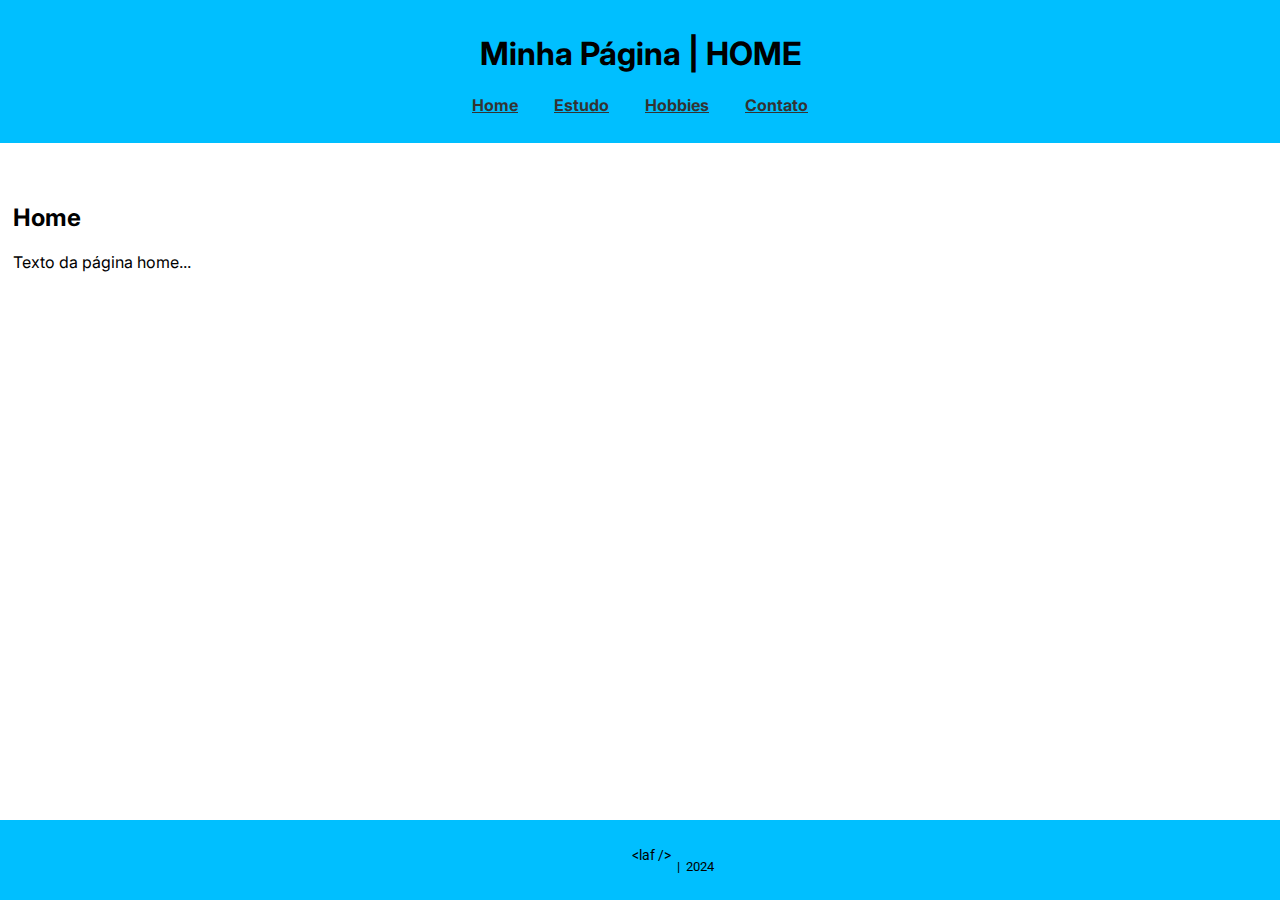
<file: exercicios_html_css_javascript/modulo8_01_homepage/homepage/index.html>
<!DOCTYPE html>

<html lang="en">
    <head>
        <link rel="stylesheet" href="https://cdn.jsdelivr.net/npm/bootstrap@4.5.3/dist/css/bootstrap.min.css"
                integrity="sha384-TX8t27EcRE3e/ihU7zmQxVncDAy5uIKz4rEkgIXeMed4M0jlfIDPvg6uqKI2xXr2" crossorigin="anonymous">
        <script src="https://code.jquery.com/jquery-3.5.1.slim.min.js"
                integrity="sha384-DfXdz2htPH0lsSSs5nCTpuj/zy4C+OGpamoFVy38MVBnE+IbbVYUew+OrCXaRkfj" crossorigin="anonymous"></script>
        <script src="https://cdn.jsdelivr.net/npm/bootstrap@4.5.3/dist/js/bootstrap.bundle.min.js"
                integrity="sha384-ho+j7jyWK8fNQe+A12Hb8AhRq26LrZ/JpcUGGOn+Y7RsweNrtN/tE3MoK7ZeZDyx" crossorigin="anonymous"></script>
        <link href="styles.css" rel="stylesheet">
        <title>Minha Página</title>
    </head>
    <body>
        <header>
            <h1>Minha Página | HOME</h1>
            <nav>
                <ul>
                    <li><a href="index.html">Home</a></li>
                    <li><a href="study.html">Estudo</a></li>
                    <li><a href="hobbies.html">Hobbies</a></li>
                    <li><a href="contact.html">Contato</a></li>
                </ul>
            </nav>
        </header>
        <main>
            <section>
                <h2>Home</h2>
                <p>Texto da página home...</p>
            </section>
        </main>
        <footer>
            <div class="signature">
                <a href="https://github.com/luisantoniofreitas" target="_blank">&ltlaf /&gt</a>
                <p>&nbsp;&nbsp;|&nbsp;&nbsp;</p>
                <p>2024</p>
            </div>
        </footer>
    </body>
</html>
</file>
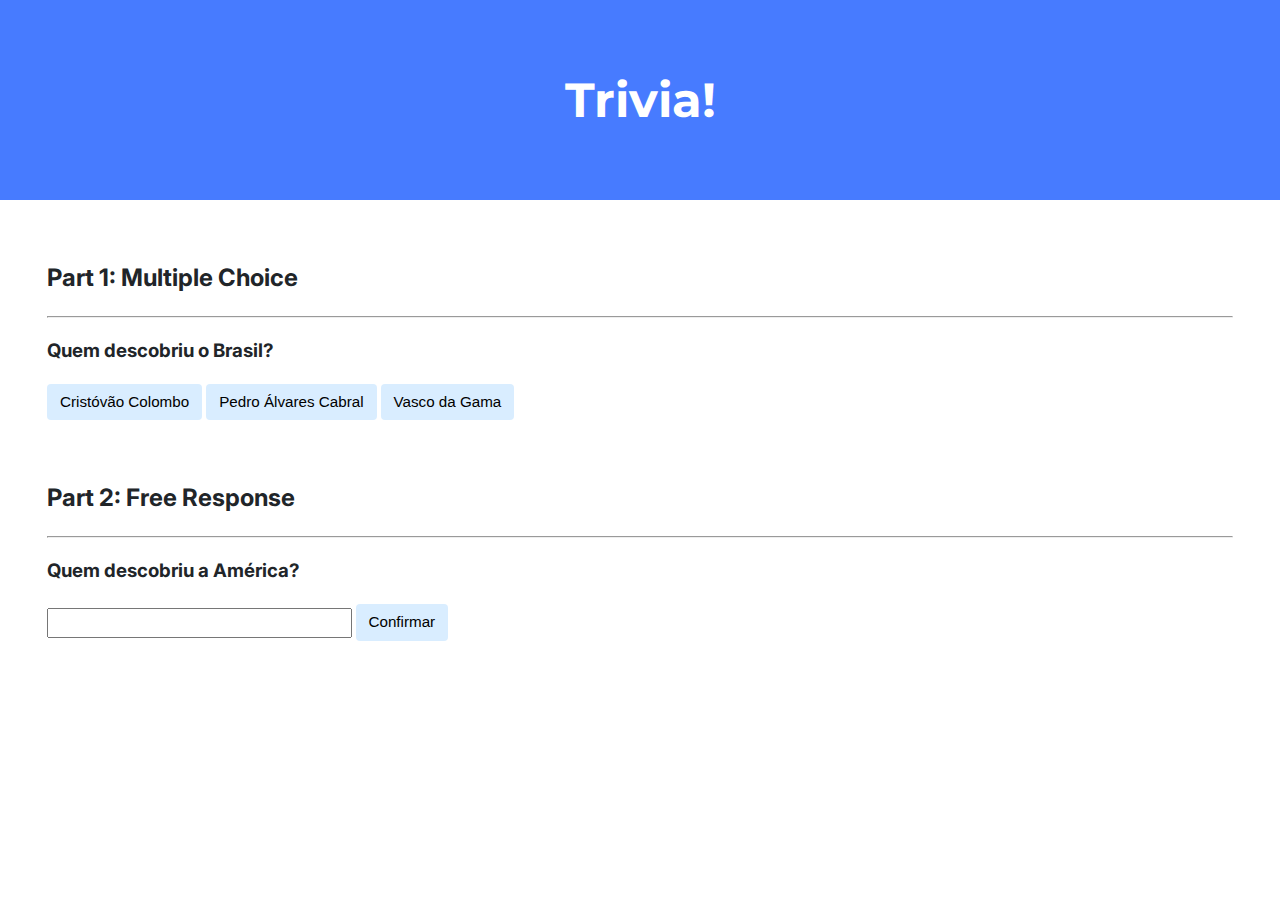
<file: laboratorios_html_css_javascript/modulo8_01_trivia/lab8/index.html>
<!DOCTYPE html>

<html lang="en">
    <head>
        <link href="https://fonts.googleapis.com/css2?family=Montserrat:wght@500&display=swap" rel="stylesheet">
        <link href="styles.css" rel="stylesheet">
        <title>Trivia!</title>

        <script>

            // TODO: Add code to check answers to questions
            document.addEventListener("DOMContentLoaded", function() {

                // Multiple choice question
                document.querySelectorAll('.multiple-choice').forEach(button => {
                    button.onclick = function() {
                        const correct = this.dataset.correct;
                        document.querySelectorAll('.multiple-choice').forEach(btn => {
                            if(btn.dataset.correct === "true") {
                                btn.style.backgroundColor = 'lightgreen';
                            } else {
                                btn.style.backgroundColor = 'lightcoral';
                            }
                        });
                        const result = document.querySelector('#multiple-choice-result');
                        if (correct === "true") {
                            result.textContent = "Correto!";
                            result.style.color = 'green';
                        } else {
                            result.textContent = "Incorreto.";
                            result.style.color = 'red';
                        }
                    };
                });

                // Free response question
                document.querySelector('#free-response-submit').onclick = function() {
                    const input = document.querySelector('#free-response');
                    const answer = input.value.trim().toLowerCase();
                    const result = document.querySelector('#free-response-result');
                    if (answer === "cristóvão colombo" || answer === "cristovao colombo" || answer === "cristovão colombo" || answer === "cristóvao colombo") {
                        input.style.backgroundColor = 'lightgreen';
                        result.textContent = "Correto!";
                        result.style.color = 'green';
                    } else {
                        input.style.backgroundColor = 'lightcoral';
                        result.textContent = "Incorreto.";
                        result.style.color = 'red';
                    }
                };

            });

        </script>

    </head>
    <body>

        <div class="jumbotron">
            <h1>Trivia!</h1>
        </div>

        <div class="container">

            <div class="section">
                <h2>Part 1: Multiple Choice </h2>
                <hr>

                <!-- TODO: Add multiple choice question here -->
                <h3>Quem descobriu o Brasil?</h3>
                <button data-correct="false" class="multiple-choice">Cristóvão Colombo</button>
                <button data-correct="true" class="multiple-choice">Pedro Álvares Cabral</button>
                <button data-correct="false" class="multiple-choice">Vasco da Gama</button>
                <p id="multiple-choice-result"></p>

            </div>

            <div class="section">
                <h2>Part 2: Free Response</h2>
                <hr>

                <!-- TODO: Add free response question here -->
                <h3>Quem descobriu a América?</h3>
                <input type="text" id="free-response">
                <button id="free-response-submit">Confirmar</button>
                <p id="free-response-result"></p>

            </div>

        </div>
    </body>
</html>
</file>
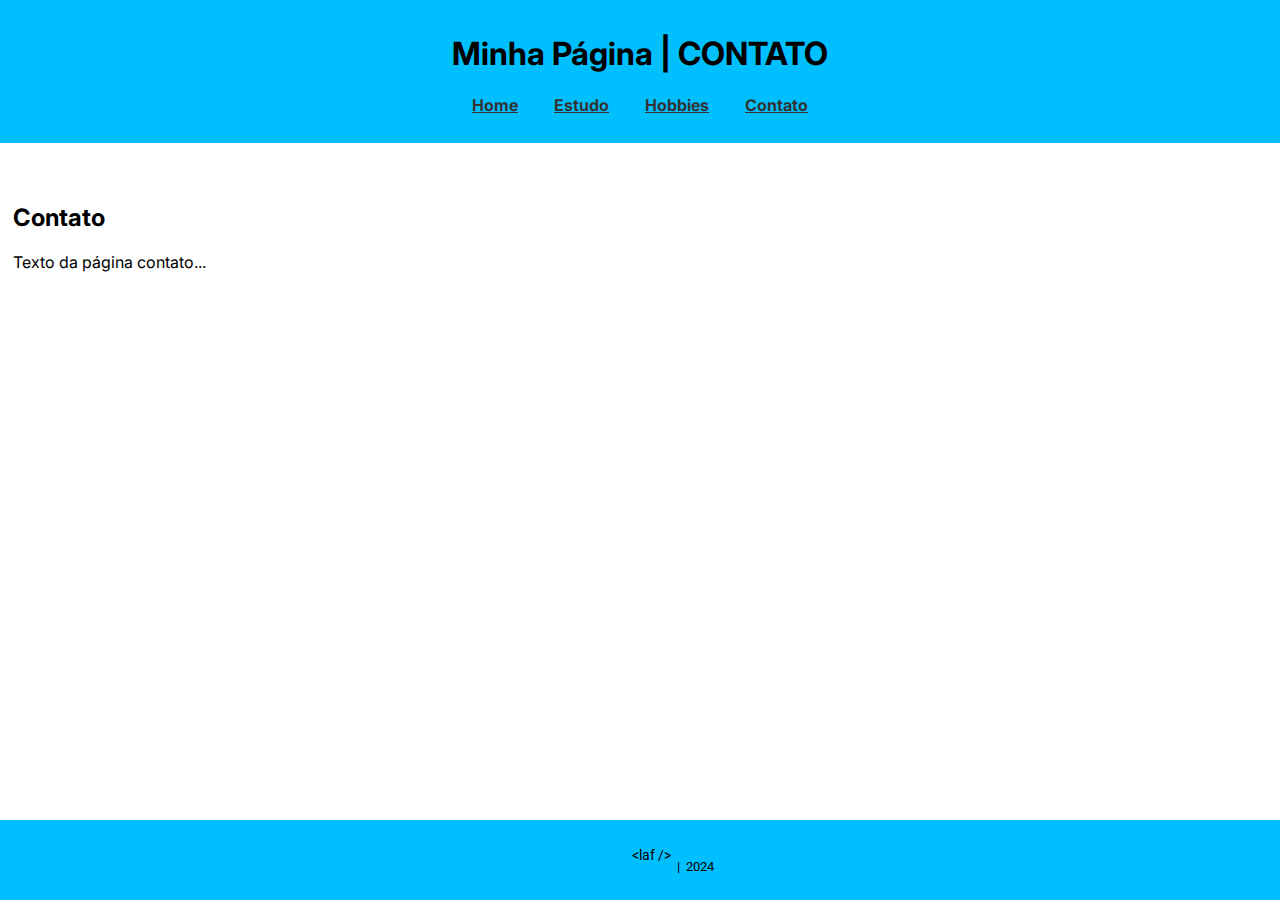
<file: exercicios_html_css_javascript/modulo8_01_homepage/homepage/contact.html>
<!DOCTYPE html>

<html lang="en">
    <head>
        <link rel="stylesheet" href="https://cdn.jsdelivr.net/npm/bootstrap@4.5.3/dist/css/bootstrap.min.css"
                integrity="sha384-TX8t27EcRE3e/ihU7zmQxVncDAy5uIKz4rEkgIXeMed4M0jlfIDPvg6uqKI2xXr2" crossorigin="anonymous">
        <script src="https://code.jquery.com/jquery-3.5.1.slim.min.js"
                integrity="sha384-DfXdz2htPH0lsSSs5nCTpuj/zy4C+OGpamoFVy38MVBnE+IbbVYUew+OrCXaRkfj" crossorigin="anonymous"></script>
        <script src="https://cdn.jsdelivr.net/npm/bootstrap@4.5.3/dist/js/bootstrap.bundle.min.js"
                integrity="sha384-ho+j7jyWK8fNQe+A12Hb8AhRq26LrZ/JpcUGGOn+Y7RsweNrtN/tE3MoK7ZeZDyx" crossorigin="anonymous"></script>
        <link href="styles.css" rel="stylesheet">
        <title>Minha Página</title>
    </head>
    <body>
        <header>
            <h1>Minha Página | CONTATO</h1>
            <nav>
                <ul>
                    <li><a href="index.html">Home</a></li>
                    <li><a href="study.html">Estudo</a></li>
                    <li><a href="hobbies.html">Hobbies</a></li>
                    <li><a href="contact.html">Contato</a></li>
                </ul>
            </nav>
        </header>
        <main>
            <section>
                <h2>Contato</h2>
                <p>Texto da página contato...</p>
            </section>
        </main>
        <footer>
            <div class="signature">
                <a href="https://github.com/luisantoniofreitas" target="_blank">&ltlaf /&gt</a>
                <p>&nbsp;&nbsp;|&nbsp;&nbsp;</p>
                <p>2024</p>
            </div>
        </footer>
    </body>
</html>
</file>
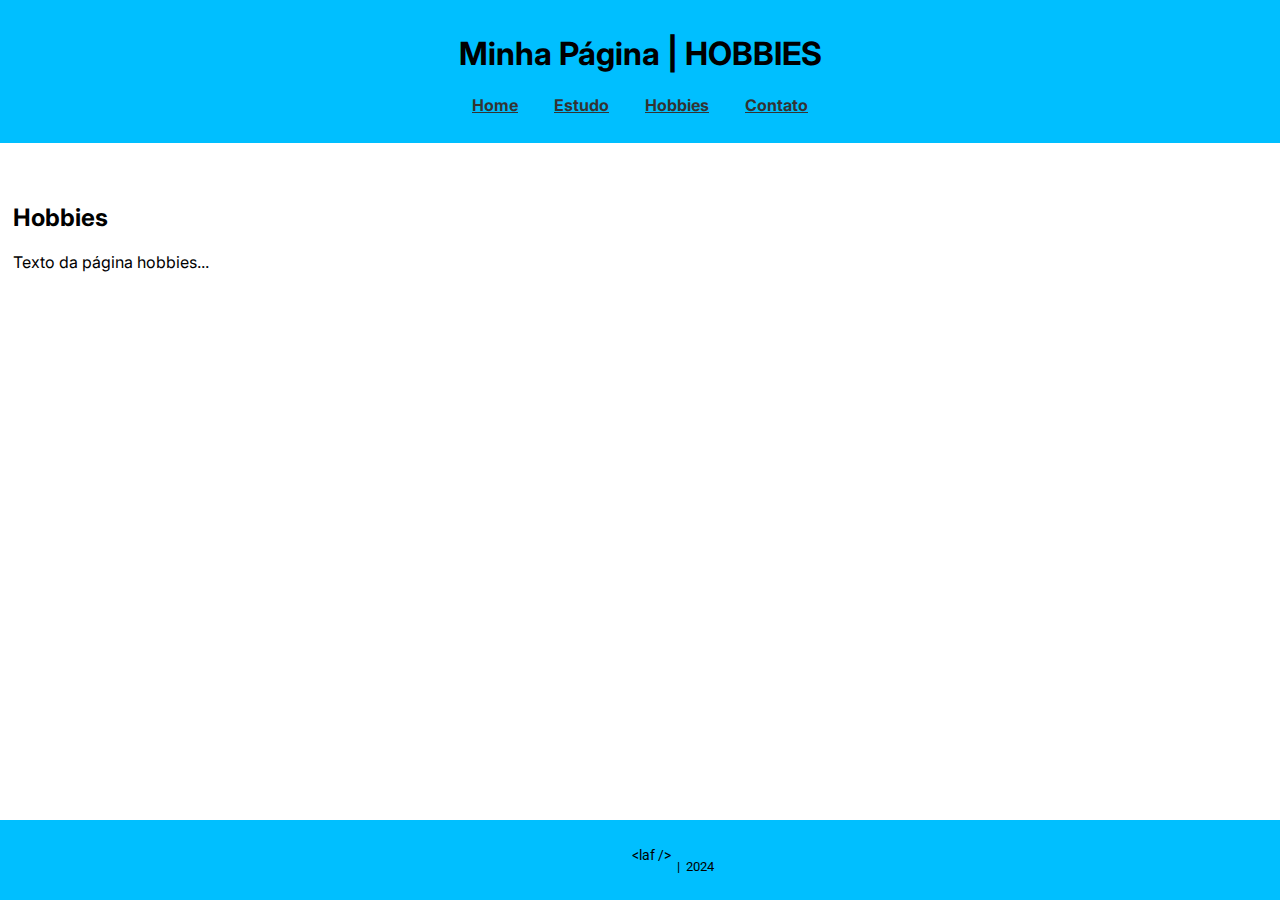
<file: exercicios_html_css_javascript/modulo8_01_homepage/homepage/hobbies.html>
<!DOCTYPE html>

<html lang="en">
    <head>
        <link rel="stylesheet" href="https://cdn.jsdelivr.net/npm/bootstrap@4.5.3/dist/css/bootstrap.min.css"
                integrity="sha384-TX8t27EcRE3e/ihU7zmQxVncDAy5uIKz4rEkgIXeMed4M0jlfIDPvg6uqKI2xXr2" crossorigin="anonymous">
        <script src="https://code.jquery.com/jquery-3.5.1.slim.min.js"
                integrity="sha384-DfXdz2htPH0lsSSs5nCTpuj/zy4C+OGpamoFVy38MVBnE+IbbVYUew+OrCXaRkfj" crossorigin="anonymous"></script>
        <script src="https://cdn.jsdelivr.net/npm/bootstrap@4.5.3/dist/js/bootstrap.bundle.min.js"
                integrity="sha384-ho+j7jyWK8fNQe+A12Hb8AhRq26LrZ/JpcUGGOn+Y7RsweNrtN/tE3MoK7ZeZDyx" crossorigin="anonymous"></script>
        <link href="styles.css" rel="stylesheet">
        <title>Minha Página</title>
    </head>
    <body>
        <header>
            <h1>Minha Página | HOBBIES</h1>
            <nav>
                <ul>
                    <li><a href="index.html">Home</a></li>
                    <li><a href="study.html">Estudo</a></li>
                    <li><a href="hobbies.html">Hobbies</a></li>
                    <li><a href="contact.html">Contato</a></li>
                </ul>
            </nav>
        </header>
        <main>
            <section>
                <h2>Hobbies</h2>
                <p>Texto da página hobbies...</p>
            </section>
        </main>
        <footer>
            <div class="signature">
                <a href="https://github.com/luisantoniofreitas" target="_blank">&ltlaf /&gt</a>
                <p>&nbsp;&nbsp;|&nbsp;&nbsp;</p>
                <p>2024</p>
            </div>
        </footer>
    </body>
</html>
</file>
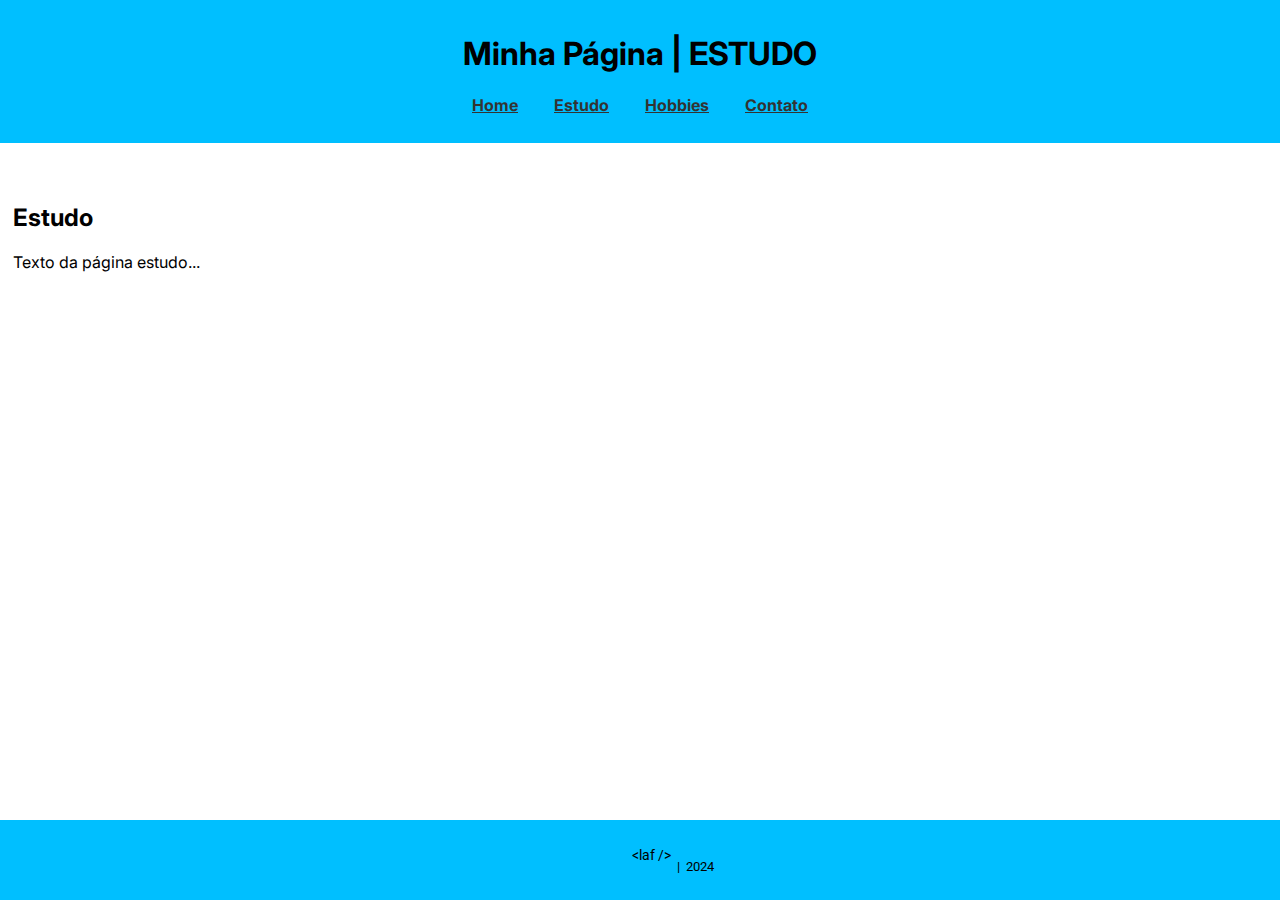
<file: exercicios_html_css_javascript/modulo8_01_homepage/homepage/study.html>
<!DOCTYPE html>

<html lang="en">
    <head>
        <link rel="stylesheet" href="https://cdn.jsdelivr.net/npm/bootstrap@4.5.3/dist/css/bootstrap.min.css"
                integrity="sha384-TX8t27EcRE3e/ihU7zmQxVncDAy5uIKz4rEkgIXeMed4M0jlfIDPvg6uqKI2xXr2" crossorigin="anonymous">
        <script src="https://code.jquery.com/jquery-3.5.1.slim.min.js"
                integrity="sha384-DfXdz2htPH0lsSSs5nCTpuj/zy4C+OGpamoFVy38MVBnE+IbbVYUew+OrCXaRkfj" crossorigin="anonymous"></script>
        <script src="https://cdn.jsdelivr.net/npm/bootstrap@4.5.3/dist/js/bootstrap.bundle.min.js"
                integrity="sha384-ho+j7jyWK8fNQe+A12Hb8AhRq26LrZ/JpcUGGOn+Y7RsweNrtN/tE3MoK7ZeZDyx" crossorigin="anonymous"></script>
        <link href="styles.css" rel="stylesheet">
        <title>Minha Página</title>
    </head>
    <body>
        <header>
            <h1>Minha Página | ESTUDO</h1>
            <nav>
                <ul>
                    <li><a href="index.html">Home</a></li>
                    <li><a href="study.html">Estudo</a></li>
                    <li><a href="hobbies.html">Hobbies</a></li>
                    <li><a href="contact.html">Contato</a></li>
                </ul>
            </nav>
        </header>
        <main>
            <section>
                <h2>Estudo</h2>
                <p>Texto da página estudo...</p>
            </section>
        </main>
        <footer>
            <div class="signature">
                <a href="https://github.com/luisantoniofreitas" target="_blank">&ltlaf /&gt</a>
                <p>&nbsp;&nbsp;|&nbsp;&nbsp;</p>
                <p>2024</p>
            </div>
        </footer>
    </body>
</html>
</file>
<file: exercicios_html_css_javascript/modulo8_01_homepage/homepage/styles.css>
@import url('https://fonts.googleapis.com/css2?family=Inter:wght@400;700&display=swap');
@import url('https://fonts.googleapis.com/css?family=Roboto:200,300,400,500,600,700,800,900&display=swap');

body {
    font-family: Inter, sans-serif;
    display: flex;
    flex-direction: column;
    min-height: 100vh;
    margin: 0;
}

header, footer {
    background-color: #00BFFF;
    text-align: center;
    padding: 0.8rem;
}

nav {
    margin-top: 20px;
}

nav ul {
    list-style-type: none;
    padding: 0;
}

nav ul li {
    display: inline;
    margin: 0 1rem;
}

main {
    padding: 0.5rem 0.8rem 0.5rem 0.8rem;
    flex: 1;
}

header {
    margin-bottom: 2rem;
}

nav ul li a {
    color: #333;
    font-weight: bold;
    transition: 0.3s;
}

nav ul li a:hover {
    text-decoration: none;
    text-decoration-line: none;
    color: #778899;
}

section {
    margin-bottom: 1rem;
}

footer {
    font-size: 0.8rem;
    position: relative;
    bottom: 0;
    width: 100%;
}

.signature {
    display: flex;
    flex-direction: row;
    justify-content: center;
    width: 100%;

    padding: 14px 20px 0 20px;

    font-family: Roboto, sans-serif;
    font-size: 0.8rem;
}
.signature a {
    font-size: 0.9rem;
    color: #000;
    text-decoration: none;
    text-decoration-line: none;

    cursor: pointer;
    transition: 0.3s;
}
.signature a:hover {
    font-weight: 600;
}
</file>
<file: laboratorios_html_css_javascript/modulo8_01_trivia/lab8/styles.css>
@import url('https://fonts.googleapis.com/css2?family=Inter:wght@400;700&display=swap');

body {
    font-family: Inter, sans-serif;

    background-color: #fff;
    color: #212529;
    font-size: 1rem;
    font-weight: 400;
    line-height: 1.5;
    margin: 0;
    text-align: left;
}

.container {
    margin-left: auto;
    margin-right: auto;
    padding-left: 15px;
    padding-right: 15px;
}

.jumbotron {
    background-color: #477bff;
    color: #fff;
    margin-bottom: 2rem;
    padding: 2rem 1rem;
    text-align: center;
}

.section {
    padding: 0.5rem 2rem 1rem 2rem;
}

.section:hover {
    background-color: #f5f5f5;
    transition: color 2s ease-in-out, background-color 0.15s ease-in-out;
}

h1 {
    font-family: 'Montserrat', sans-serif;
    font-size: 48px;
}

button, input[type="submit"] {
    cursor: pointer;
    
    background-color: #d9edff;
    border: 1px solid transparent;
    border-radius: 0.25rem;
    font-size: 0.95rem;
    font-weight: 400;
    line-height: 1.5;
    padding: 0.375rem 0.75rem;
    text-align: center;
    transition: color 0.15s ease-in-out, background-color 0.15s ease-in-out, border-color 0.15s ease-in-out, box-shadow 0.15s ease-in-out;
    vertical-align: middle;
}


input[type="text"] {
    line-height: 1.8;
    width: 25%;
}

input[type="text"]:hover {
    background-color: #f5f5f5;
    transition: color 2s ease-in-out, background-color 0.15s ease-in-out;
}
</file>
